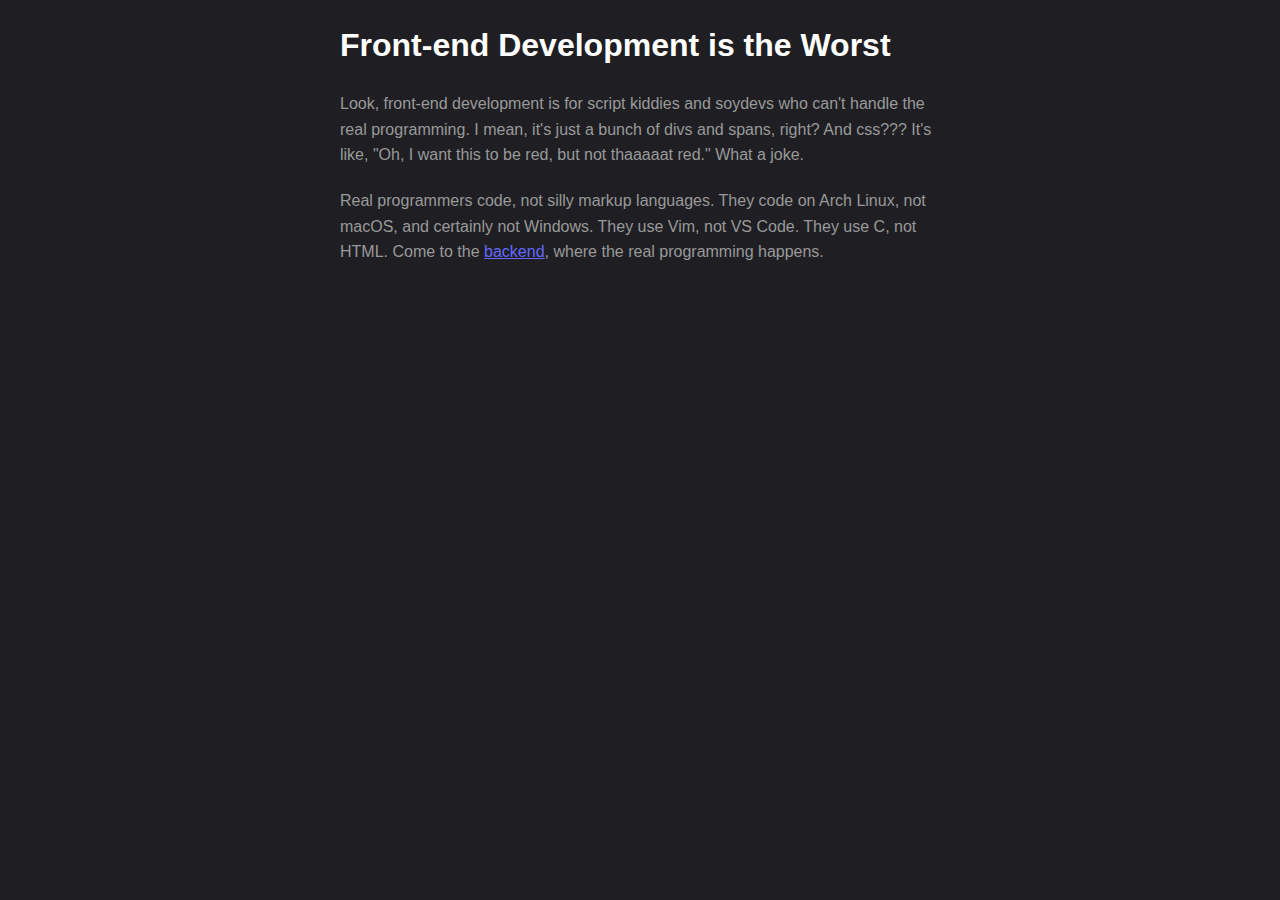
<file: index.html>
<html>
  <head>
    <title>Why Frontend Development Sucks</title>
    <link rel="stylesheet" href="/styles.css" />
  </head>
  <body>
    <h1>Front-end Development is the Worst</h1>
    <p>
      Look, front-end development is for script kiddies and soydevs who can't
      handle the real programming. I mean, it's just a bunch of divs and spans,
      right? And css??? It's like, "Oh, I want this to be red, but not thaaaaat
      red." What a joke.
    </p>
    <p>
      Real programmers code, not silly markup languages. They code on Arch
      Linux, not macOS, and certainly not Windows. They use Vim, not VS Code.
      They use C, not HTML. Come to the
      <a href="https://www.boot.dev">backend</a>, where the real programming
      happens.
    </p>
  </body>
</html>
</file>
<file: styles.css>
body {
  font-family: Arial, sans-serif;
  line-height: 1.6;
  background-color: #1f1f23;
  max-width: 600px;
  margin: 0 auto;
  padding: 20px;
}
h1 {
  color: #ffffff;
  margin-bottom: 20px;
}
p {
  color: #999999;
  margin-bottom: 20px;
}
a {
  color: #6568ff;
}
</file>
